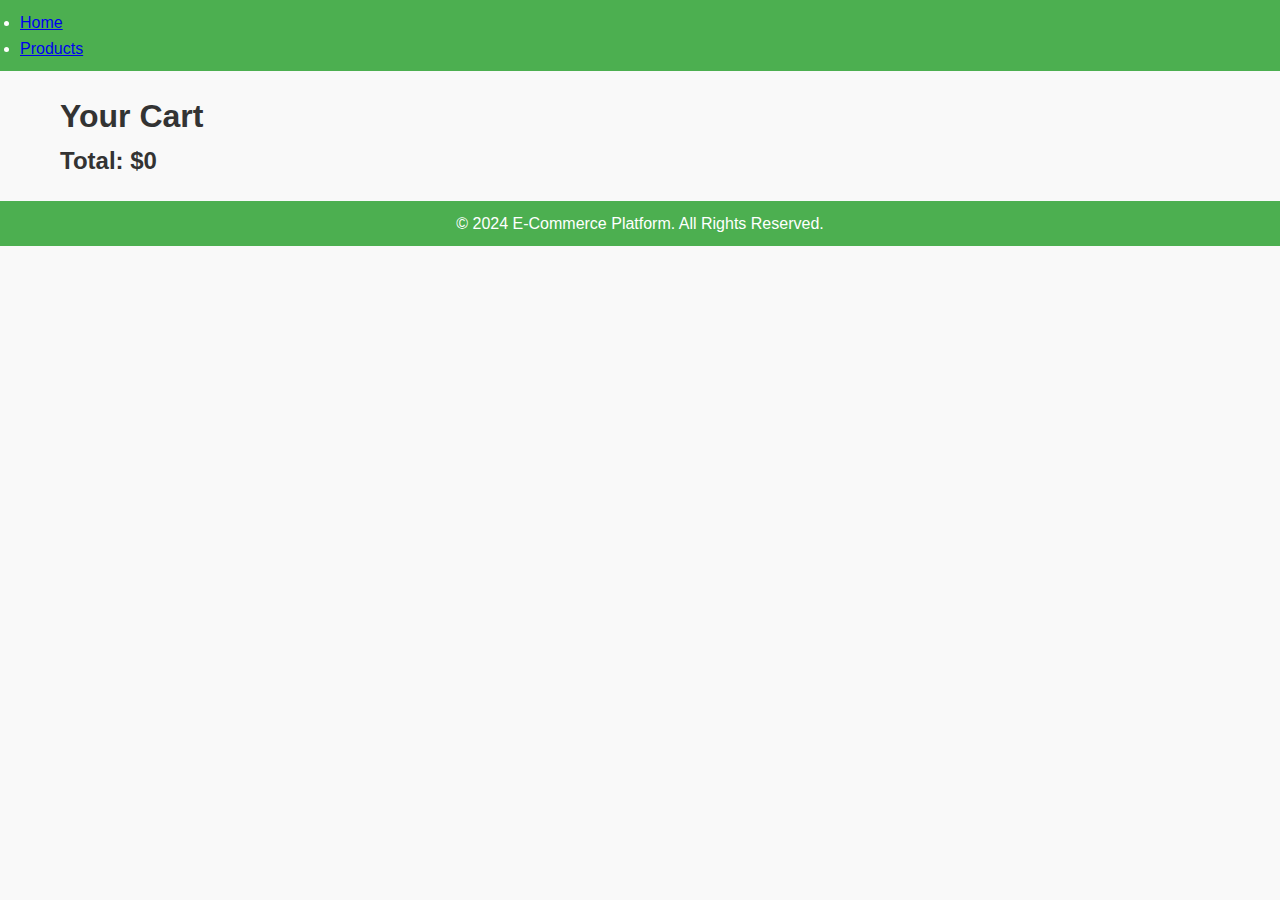
<file: cart.html>
<!DOCTYPE html>
<html lang="en">
<head>
  <meta charset="UTF-8">
  <meta name="viewport" content="width=device-width, initial-scale=1.0">
  <title>Shopping Cart</title>
  <link rel="stylesheet" href="css/style.css">
  <script defer src="js/cart.js"></script>
  <script defer src="js/paypal.js"></script>
</head>
<body>
  <header>
    <nav>
      <ul>
        <li><a href="index.html">Home</a></li>
        <li><a href="product.html">Products</a></li>
      </ul>
    </nav>
  </header>

  <main>
    <h1>Your Cart</h1>
    <div id="cart-items"></div>
    <h2>Total: $<span id="cart-total">0</span></h2>
    <div id="paypal-button-container"></div>
  </main>

  <footer>
    <p>&copy; 2024 E-Commerce Platform. All Rights Reserved.</p>
  </footer>
</body>
</html>
</file>
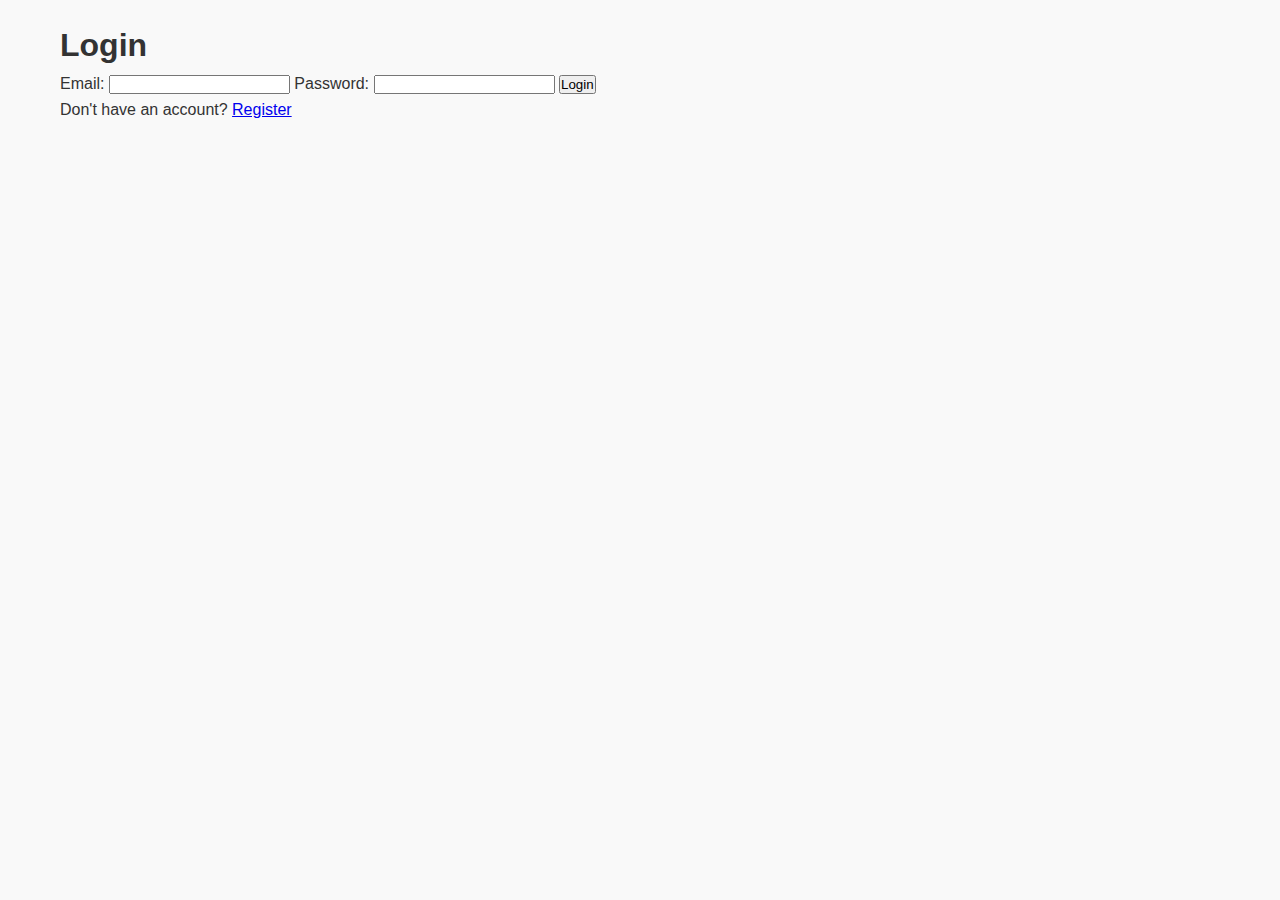
<file: login.html>
<!DOCTYPE html>
<html lang="en">
<head>
  <meta charset="UTF-8">
  <meta name="viewport" content="width=device-width, initial-scale=1.0">
  <title>Login</title>
  <link rel="stylesheet" href="css/style.css">
  <script defer src="js/auth.js"></script>
</head>
<body>
  <main class="login-container">
    <h1>Login</h1>
    <form id="login-form">
      <label for="email">Email:</label>
      <input type="email" id="email" required>
      <label for="password">Password:</label>
      <input type="password" id="password" required>
      <button type="submit">Login</button>
    </form>
    <p>Don't have an account? <a href="register.html">Register</a></p>
  </main>
</body>
</html>
</file>
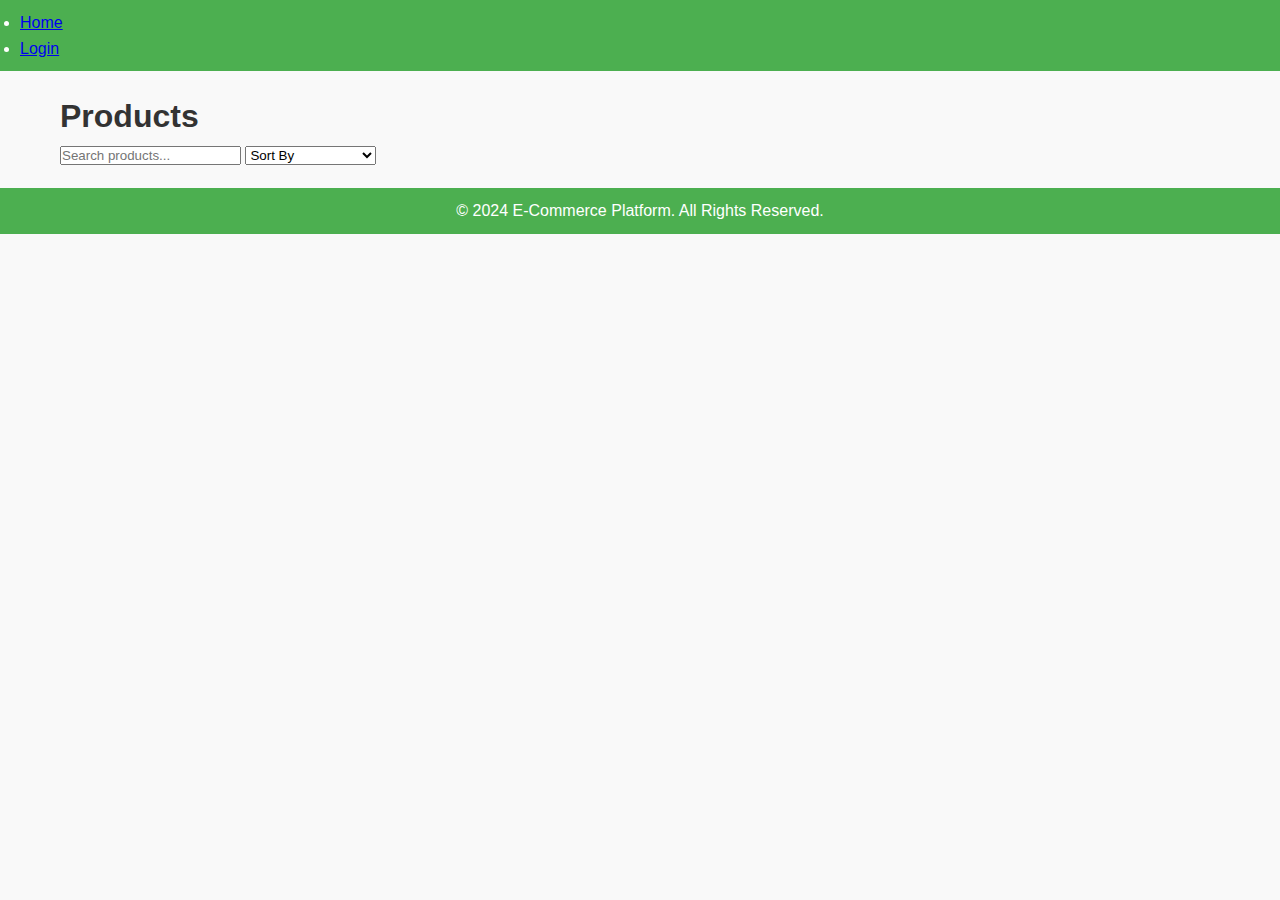
<file: product.html>
<!DOCTYPE html>
<html lang="en">
<head>
  <meta charset="UTF-8">
  <meta name="viewport" content="width=device-width, initial-scale=1.0">
  <title>Products</title>
  <link rel="stylesheet" href="css/style.css">
  <script defer src="js/products.js"></script>
</head>
<body>
  <header>
    <nav>
      <ul>
        <li><a href="index.html">Home</a></li>
        <li><a href="login.html">Login</a></li>
      </ul>
    </nav>
  </header>

  <main>
    <h1>Products</h1>
    <div class="controls">
      <input type="text" id="search-input" placeholder="Search products...">
      <select id="sort-select">
        <option value="none">Sort By</option>
        <option value="price-asc">Price: Low to High</option>
        <option value="price-desc">Price: High to Low</option>
      </select>
    </div>
    <div id="product-list"></div>
  </main>

  <footer>
    <p>&copy; 2024 E-Commerce Platform. All Rights Reserved.</p>
  </footer>
</body>
</html>
</file>
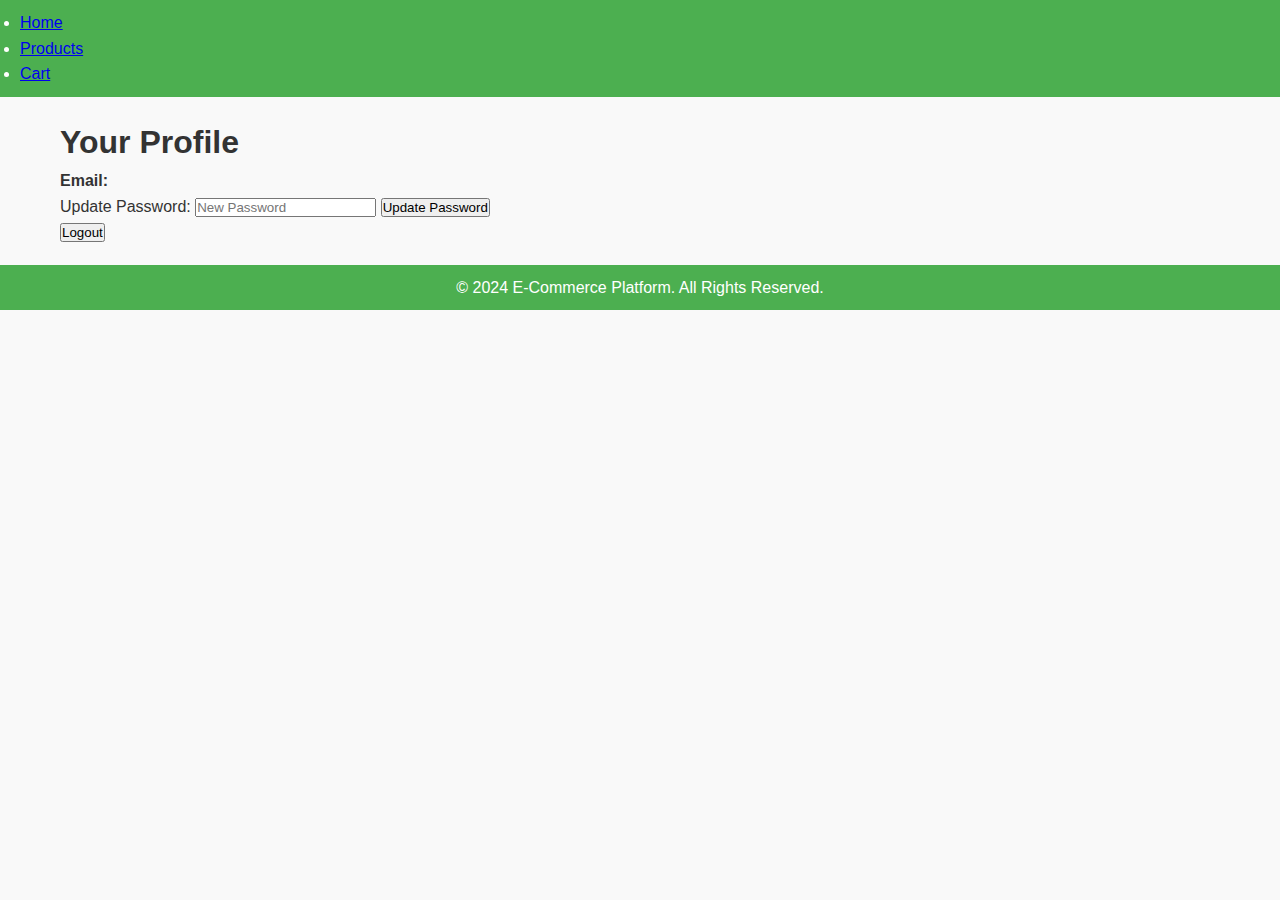
<file: profile.html>
<!DOCTYPE html>
<html lang="en">
<head>
  <meta charset="UTF-8">
  <meta name="viewport" content="width=device-width, initial-scale=1.0">
  <title>Profile</title>
  <link rel="stylesheet" href="css/style.css">
  <script defer src="js/profile.js"></script>
</head>
<body>
  <header>
    <nav>
      <ul>
        <li><a href="index.html">Home</a></li>
        <li><a href="product.html">Products</a></li>
        <li><a href="cart.html">Cart</a></li>
      </ul>
    </nav>
  </header>

  <main>
    <h1>Your Profile</h1>
    <div id="profile-container">
      <p><strong>Email:</strong> <span id="user-email"></span></p>
      <form id="update-password-form">
        <label for="new-password">Update Password:</label>
        <input type="password" id="new-password" placeholder="New Password" required>
        <button type="submit">Update Password</button>
      </form>
      <button id="logout-button">Logout</button>
    </div>
  </main>

  <footer>
    <p>&copy; 2024 E-Commerce Platform. All Rights Reserved.</p>
  </footer>
</body>
</html>
</file>
<file: css/style.css>
/* General Styles */
* {
  margin: 0;
  padding: 0;
  box-sizing: border-box;
}

body {
  font-family: 'Roboto', Arial, sans-serif;
  line-height: 1.6;
  color: #333;
  background-color: #f9f9f9;
}

/* Header */
header {
  background: #4CAF50;
  color: #fff;
  padding: 10px 20px;
  display: flex;
  align-items: center;
  justify-content: space-between;
}

/* Main Section */
main {
  padding: 20px;
  max-width: 1200px;
  margin: 0 auto;
}

/* Product Grid */
.product-list {
  display: grid;
  grid-template-columns: repeat(auto-fit, minmax(250px, 1fr));
  gap: 20px;
  justify-items: center;
}

.product-card {
  background: #fff;
  border: 1px solid #ddd;
  border-radius: 10px;
  padding: 15px;
  box-shadow: 0 2px 4px rgba(0, 0, 0, 0.1);
  transition: transform 0.3s, box-shadow 0.3s;
  text-align: center;
}

.product-card img {
  width: 100%;
  height: 200px;
  object-fit: cover;
  border-radius: 10px 10px 0 0;
}

.product-card h3 {
  font-size: 1.2rem;
  margin-bottom: 10px;
}

.product-card button {
  background-color: #4CAF50;
  color: white;
  border: none;
  padding: 10px;
  width: 100%;
  border-radius: 5px;
  cursor: pointer;
}

/* Footer */
footer {
  text-align: center;
  padding: 10px 20px;
  background: #4CAF50;
  color: #fff;
}
</file>
